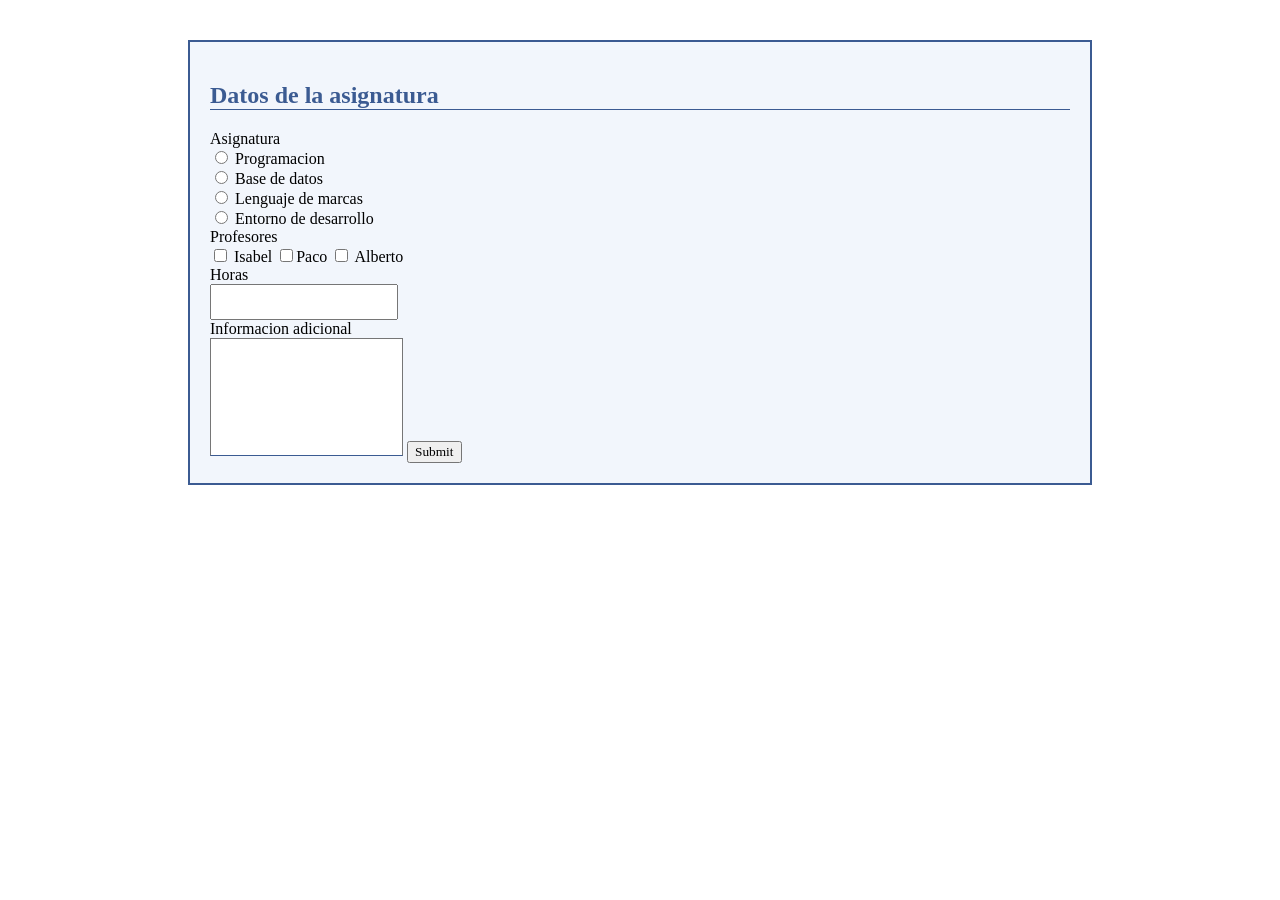
<file: index.html>
<!DOCTYPE html>
<html>
    <head>
        <meta charset="UTF-8">
        <title>Formulario</title>
        <link rel="stylesheet" href="estilos.css">
    </head>
    <body>
        <form action="datos.php" method="GET">
            <h2>Datos de la asignatura</h2>

            <label for="asignatura">Asignatura</label>
            <br/>

            <input type="radio" name="asignatura" value="Programacion" > Programacion
            <br/>

            <input type="radio" name="asignatura" value="Base de datos" > Base de datos
            <br/>

            <input type="radio" name="asignatura" value="Lenguaje de marcas" > Lenguaje de marcas
            <br/>

            <input type="radio" name="asignatura" value="Entorno de desarrollo" > Entorno de desarrollo
            <br/>

            <label>Profesores</label>
            <br/>
            <!-- Si no ponemos [] se escogerá solo el último checkbox marcado -->
            <label>
                <input type="checkbox" name="profesor[]" value="Isabel"> Isabel
            </label>
            <label>
                <input type="checkbox" name="profesor[]" value="Paco" >Paco
            </label>
            <label>
                <input type="checkbox" name="profesor[]" value="Alberto"> Alberto
            </label>
            <br/>

            <label for="horas">Horas</label>
            <br/>

            <input type="text" name="horas" id="horas">
            <br/>

            <label for="info">Informacion adicional</label>
            <br/>

            <textarea> </textarea>
            

            <input type="submit">
        </form>
    </body>
</html>
</file>
<file: estilos.css>
/* 

Form: 1000px (ventana) − 16px (margin por defecto del body, 8+8) − 80px (margin del form, 40+40) = 904px de ancho total.

Contenido del form: 904px − 4px (border, 2+2) − 40px (padding, 20+20) = 860px de ancho de contenido.

H2: 860px de ancho, porque es un elemento de bloque y ocupa todo el ancho disponible del contenido del form.

Input de horas: ≈ 200px de ancho total, porque su ancho de contenido es ≈185px + 16px de padding (8+8) + 2px de borde.

Textarea: ≈ 200px de ancho total, porque usa su tamaño por defecto + 16px de padding (8+8) + borde.

Textarea en altura: 100px (contenido) + 16px (padding, 8+8) + 2px (borde) = 118px de alto total. 

*/

*{
    font-family: Verdana;
}


html{
  width: 1000px;
  margin: 0 auto;
}
form {
  background-color: #f2f6fc;
  border: 2px solid #3b5b92;
  margin: 40px;     /* separación por fuera */
  padding: 20px;    /* separación por   dentro (shorthand) */
  
}

form h2, textarea {
  color: #3b5b92;
  
  border-bottom: 1px solid #3b5b92;
}


textarea {
  resize: none; /* Para que sea fijo el textarea */
  height: 100px;
  padding: 8px; /* Separacion dentro del textarea */
}

/* Separación dentro del input de horas */
#horas {
  padding: 8px;
</file>
